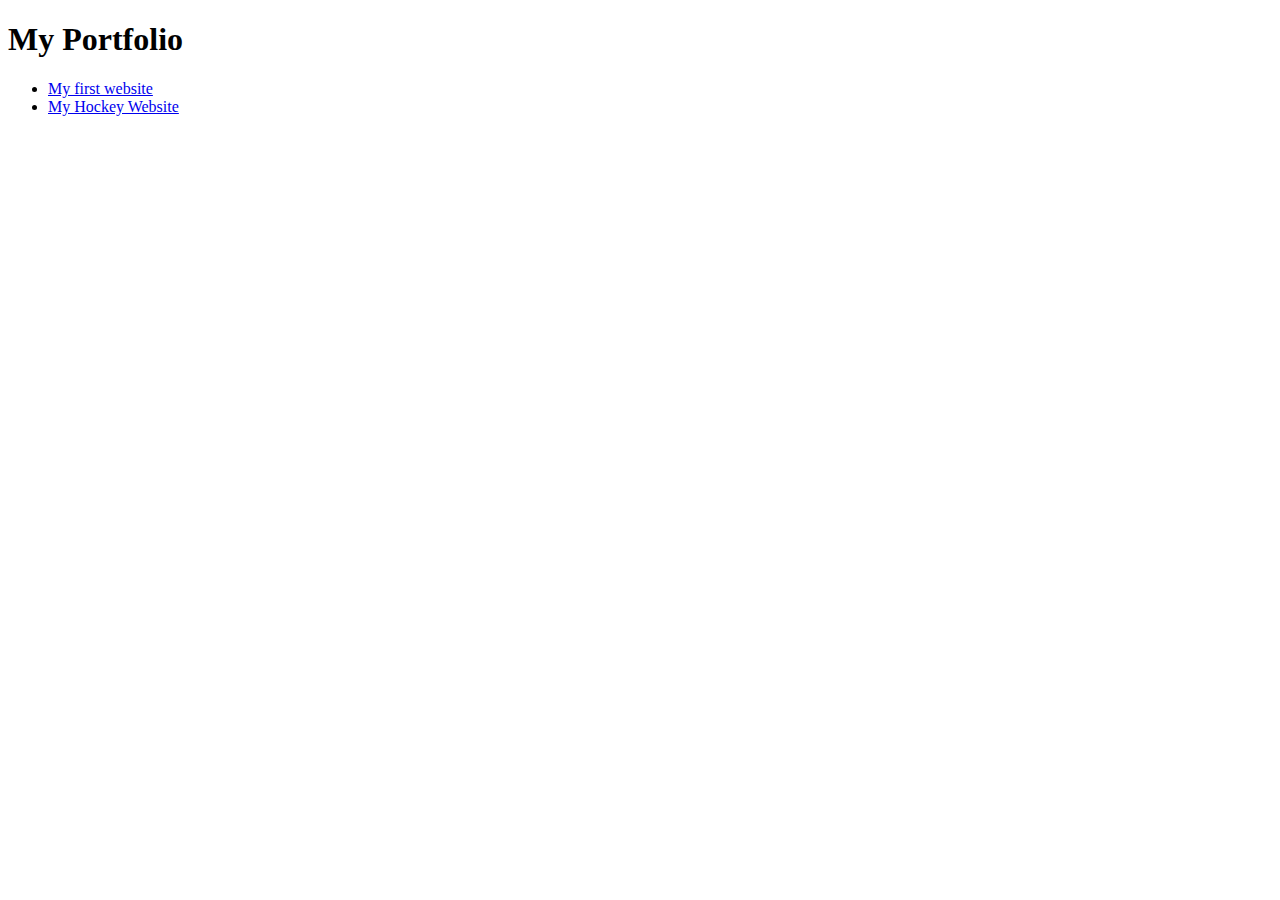
<file: index.html>
<!DOCTYPE html>
<html>
<head>
<title> Portfolio </title>
</head>
<body>
<h1> My Portfolio </h1>
<ul>
  <li><a href="Page1.html">My first website</a></li>
  <li><a href="VGK.html">My Hockey Website</a></li>
</ul>

</body>
</html>
</file>
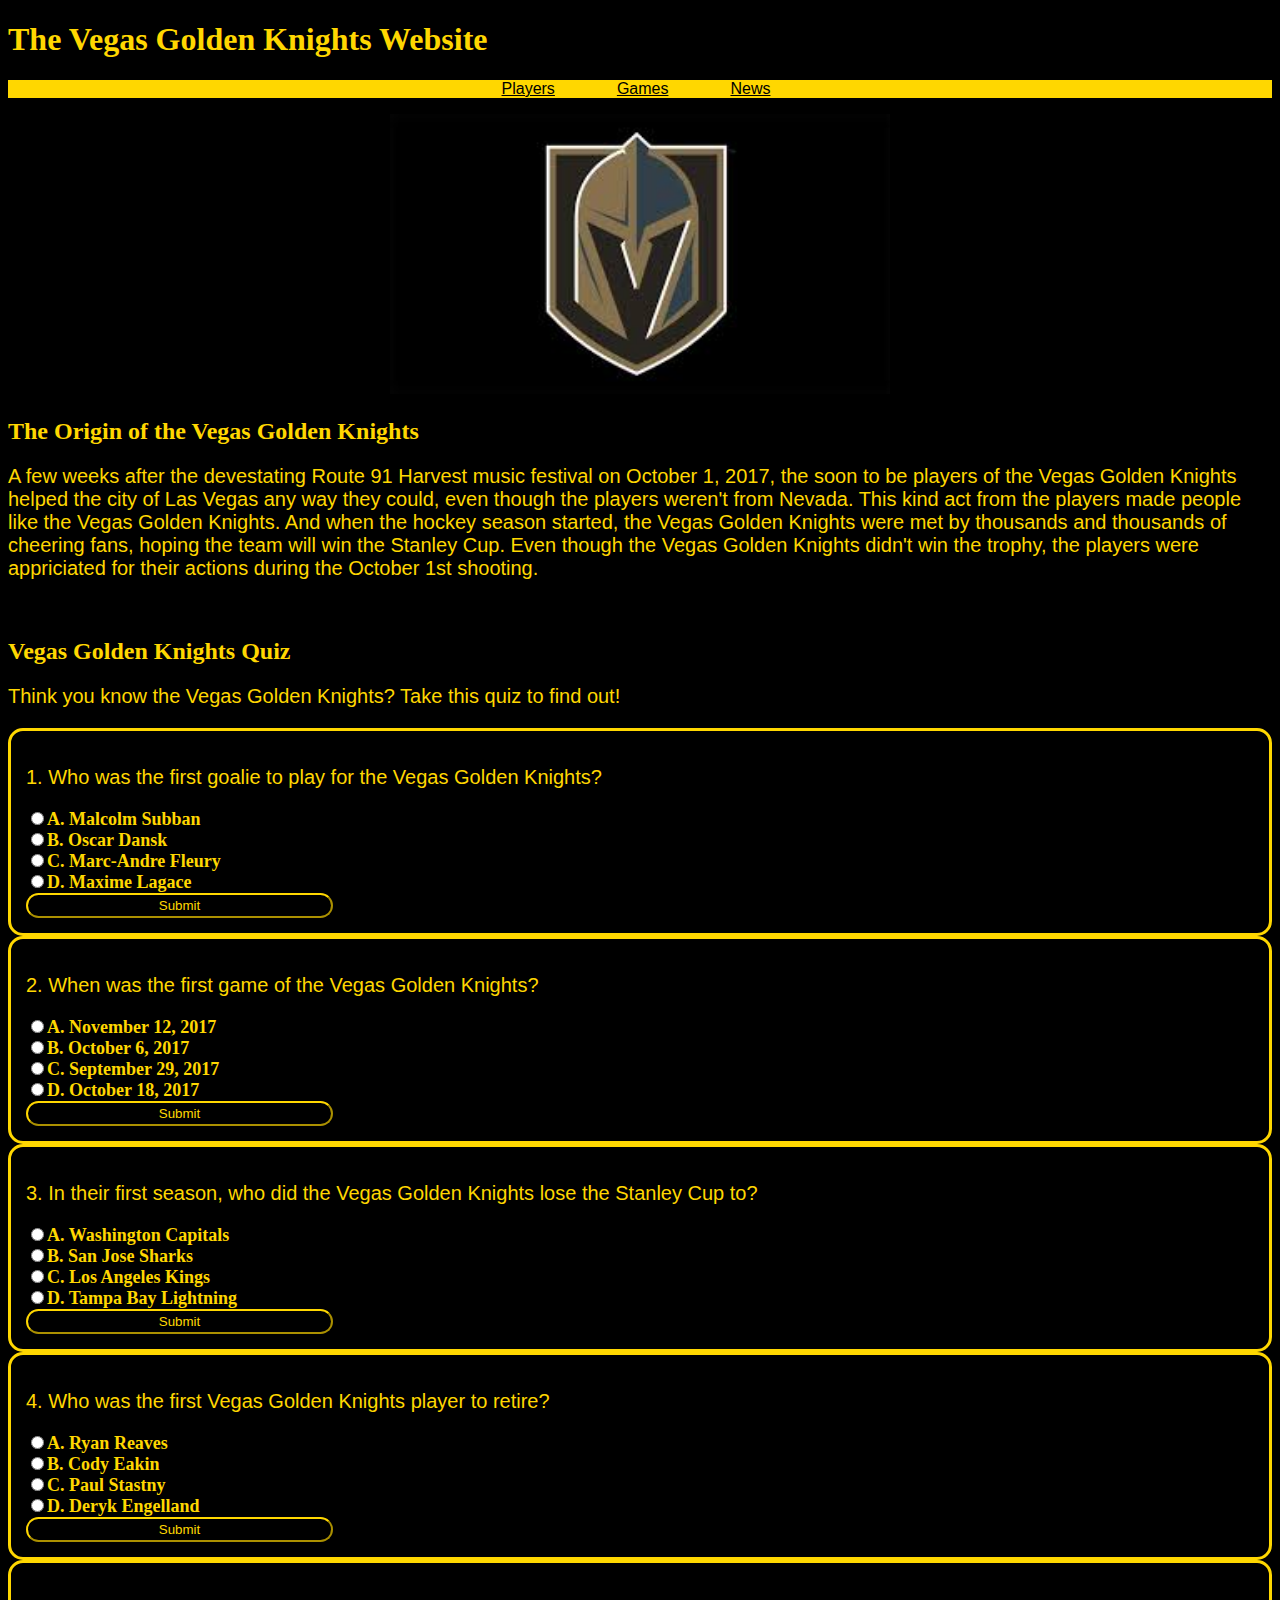
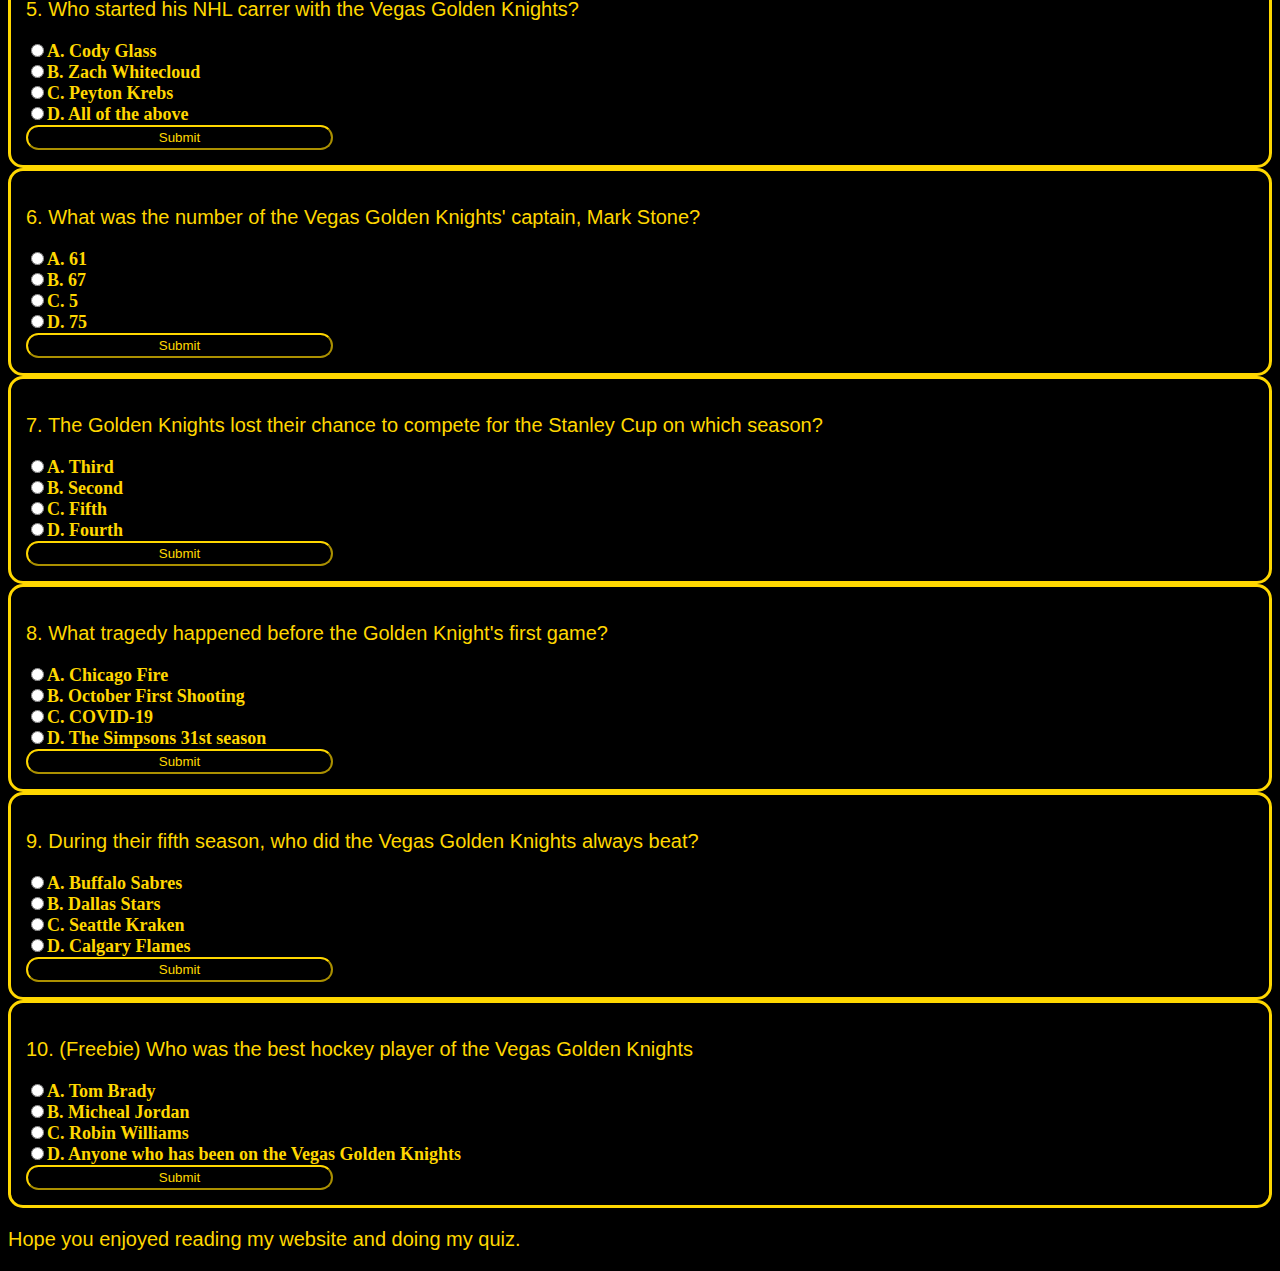
<file: VGK.html>
<!DOCTYPE html>
<html>
  <head>
    <link type="text/css" rel="stylesheet" href="VGK.css"/>
    <title>Vegas Golden Knights Website</title>
    <script>
      function answer() {
      var radio = document.getElementsByName("Hockey");
      var selection = false;
      var message = "";
      for( var i=0; i<radio.length; i++) {
        if(radio[i].value == "Yes" && radio[i].checked == true) {
          selection = true;
        }
      }
        if(selection == true) {
          message = message + "<b><p style='color:#90EE90'>You're right! </p> </b>"
        } else {
          message = message + "<b><p style='color:red'>Incorrect </p> </b>"
        }
        document.getElementById("Question").innerHTML = message;
    }
    function Reply() {
      var radio = document.getElementsByName("Stars");
      var selection = false;
      var message = "";
      for( var i=0; i<radio.length; i++) {
        if(radio[i].value == "Yep" && radio[i].checked == true) {
          selection = true;
        }
      }
        if(selection == true) {
          message = message + "<b><p style='color:#90EE90'>Correct! </p> </b>"
        } else {
          message = message + "<b><p style='color:red'>Close, but no </p> </b>"
        }
        document.getElementById("questions").innerHTML = message;
    }
    function Answers() {
      var radio = document.getElementsByName("Cup");
      var selection = false;
      var message = "";
      for( var i=0; i<radio.length; i++) {
        if(radio[i].value == "Up" && radio[i].checked == true) {
          selection = true;
        }
      }
        if(selection == true) {
          message = message + "<b><p style='color:#90EE90'>Right you are! Dang Capitals!</p> </b>"
        } else {
          message = message + "<b><p style='color:red'>No, but you're on the right track</p> </b>"
        }
        document.getElementById("Hockey").innerHTML = message;
    }
    function Quick() {
      var radio = document.getElementsByName("Asking");
      var selection = false;
      var message = "";
      for( var i=0; i<radio.length; i++) {
        if(radio[i].value == "Yah" && radio[i].checked == true) {
          selection = true;
        }
      }
        if(selection == true) {
          message = message + "<b><p style='color:#90EE90'>Correctamundo!</p> </b>"
        } else {
          message = message + "<b><p style='color:red'>Actually, he was traded.</p> </b>"
        }
        document.getElementById("Retire").innerHTML = message;
    }
    function Win() {
      var radio = document.getElementsByName("Next");
      var selection = false;
      var message = "";
      for( var i=0; i<radio.length; i++) {
        if(radio[i].value == "Corr" && radio[i].checked == true) {
          selection = true;
        }
      }
        if(selection == true) {
          message = message + "<b><p style='color:#90EE90'>Yes, siree!</p> </b>"
        } else {
          message = message + "<b><p style='color:yellow'>You're right there!</p> </b>"
        }
        document.getElementById("All").innerHTML = message;
    }
    function Mark() {
      var radio = document.getElementsByName("Stone");
      var selection = false;
      var message = "";
      for( var i=0; i<radio.length; i++) {
        if(radio[i].value == "Plus" && radio[i].checked == true) {
          selection = true;
        }
      }
        if(selection == true) {
          message = message + "<b><p style='color:#90EE90'>That's the correct number</p> </b>"
        } else {
          message = message + "<b><p style='color:red'>Denied!</p> </b>"
        }
        document.getElementById("Numb").innerHTML = message;
    }
    function Slick() {
      var radio = document.getElementsByName("Bomb");
      var selection = false;
      var message = "";
      for( var i=0; i<radio.length; i++) {
        if(radio[i].value == "Negative" && radio[i].checked == true) {
          selection = true;
        }
      }
        if(selection == true) {
          message = message + "<b><p style='color:#90EE90'>It was the first time.</p> </b>"
        } else {
          message = message + "<b><p style='color:red'>They had a chance during that season</p> </b>"
        }
        document.getElementById("Lost").innerHTML = message;
    }
      function Funny() {
      var radio = document.getElementsByName("Bored");
      var selection = false;
      var message = "";
      for( var i=0; i<radio.length; i++) {
        if(radio[i].value == "True" && radio[i].checked == true) {
          selection = true;
        }
      }
        if(selection == true) {
          message = message + "<b><p style='color:#90EE90'>Yes. And the VGK players were willing to help out.</p> </b>"
        } else {
          message = message + "<b><p style='color:red'>Really?</p> </b>"
        }
        document.getElementById("Laugh").innerHTML = message;
    }
    function Dang() {
      var radio = document.getElementsByName("Craking");
      var selection = false;
      var message = "";
      for( var i=0; i<radio.length; i++) {
        if(radio[i].value == "Pro" && radio[i].checked == true) {
          selection = true;
        }
      }
        if(selection == true) {
          message = message + "<b><p style='color:#90EE90'>They never lost to the rookies</p> </b>"
        } else {
          message = message + "<b><p style='color:red'>Unfortunately, no</p> </b>"
        }
        document.getElementById("Truth").innerHTML = message;
    }
    function It() {
      var radio = document.getElementsByName("Nice");
      var selection = false;
      var message = "";
      for( var i=0; i<radio.length; i++) {
        if(radio[i].value == "Pre" && radio[i].checked == true) {
          selection = true;
        }
      }
        if(selection == true) {
          message = message + "<b><p style='color:#90EE90'>Truth! Thanks for doing my quiz!</p> </b>"
        } else {
          message = message + "<b><p style='color:red'>You can't be serious</p> </b>"
        }
        document.getElementById("Got").innerHTML = message;
    }
    </script>
  </head>
  <body class="body">
    <h1>The Vegas Golden Knights Website</h1>
    <nav>
      <ul class="navmenu">
        <li class="navitem"><a href="VGKPlayers.html">Players</a></li>
        <li class="navitem"><a href="VGKGames.html">Games</a></li>
        <li class="navitem"><a href="VGKNews.html">News</a></li>
      </ul>
    </nav>
    <center><img id="Image" src="[data-uri]"/></center>
    <h2>The Origin of the Vegas Golden Knights</h2>
    <p> A few weeks after the devestating Route 91 Harvest music festival on October 1, 2017, the soon to be players of the Vegas Golden Knights helped the city of Las Vegas any way they could, even though the players weren't from Nevada. This kind act from the players made people like the Vegas Golden Knights. And when the hockey season started, the Vegas Golden Knights were met by thousands and thousands of cheering fans, hoping the team will win the Stanley Cup. Even though the Vegas Golden Knights didn't win the trophy, the players were appriciated for their actions during the October 1st shooting.</p>
    <br/>
    <h2>Vegas Golden Knights Quiz</h2>
    <p>Think you know the Vegas Golden Knights? Take this quiz to find out!</p>
    <div class="quiz">
      <p>1. Who was the first goalie to play for the Vegas Golden Knights?</p>
      <form>
        <div id="Question"></div>
        <input type="radio" name="Hockey" value="No"><span class="question-type">A. Malcolm Subban</span><br/>
        <input type="radio" name="Hockey" value="No"><span class="question-type">B. Oscar Dansk</span><br/>
        <input type="radio" name="Hockey" value="Yes"><span class="question-type">C. Marc-Andre Fleury</span><br/>
        <input type="radio" name="Hockey" value="No"><span class="question-type">D. Maxime Lagace</span><br/>
        <input onclick="answer()" class="Button" type="button" value="Submit">
      </form>
    </div>
    <div class="quiz">
      <p>2. When was the first game of the Vegas Golden Knights?</p>
      <form>
        <div id="questions"></div>
        <input type="radio" name="Stars" value="Not"><span class="question-type">A. November 12, 2017</span><br/>
        <input type="radio" name="Stars" value="Yep"><span class="question-type">B. October 6, 2017</span><br/>
        <input type="radio" name="Stars" value="Not"><span class="question-type">C. September 29, 2017</span><br/>
        <input type="radio" name="Stars" value="Not"><span class="question-type">D. October 18, 2017</span><br/>
        <input onclick="Reply()" class="Button" type="button" value="Submit">
      </form>
    </div>
    <div class="quiz">
      <p>3. In their first season, who did the Vegas Golden Knights lose the Stanley Cup to?</p>
      <form>
        <div id="Hockey"></div>
        <input type="radio" name="Cup" value="Up"><span class="question-type">A. Washington Capitals</span><br/>
        <input type="radio" name="Cup" value="Down"><span class="question-type">B. San Jose Sharks</span><br/>
        <input type="radio" name="Cup" value="Down"><span class="question-type">C. Los Angeles Kings</span><br/>
        <input type="radio" name="Cup" value="Down"><span class="question-type">D. Tampa Bay Lightning</span><br/>
        <input onclick="Answers()" class="Button" type="button" value="Submit">
      </form>
    </div>
    <div class="quiz">
      <p>4. Who was the first Vegas Golden Knights player to retire?</p>
      <form>
        <div id="Retire"></div>
        <input type="radio" name="Asking" value="Nah"><span class="question-type">A. Ryan Reaves</span><br/>
        <input type="radio" name="Asking" value="Nah"><span class="question-type">B. Cody Eakin</span><br/>
        <input type="radio" name="Asking" value="Nah"><span class="question-type">C. Paul Stastny</span><br/>
        <input type="radio" name="Asking" value="Yah"><span class="question-type">D. Deryk Engelland</span><br/>
        <input onclick="Quick()" class="Button" type="button" value="Submit">
      </form>
    </div>
    <div class="quiz">
      <p>5. Who started his NHL carrer with the Vegas Golden Knights?</p>
      <form>
        <div id="All"></div>
        <input type="radio" name="Next" value="Incorr"><span class="question-type">A. Cody Glass</span><br/>
        <input type="radio" name="Next" value="Incorr"><span class="question-type">B. Zach Whitecloud</span><br/>
        <input type="radio" name="Next" value="Incorr"><span class="question-type">C. Peyton Krebs</span><br/>
        <input type="radio" name="Next" value="Corr"><span class="question-type">D. All of the above</span><br/>
        <input onclick="Win()" class="Button" type="button" value="Submit">
      </form>
    </div>
    <div class="quiz">
      <p>6. What was the number of the Vegas Golden Knights' captain, Mark Stone?</p>
      <form>
        <div id="Numb"></div>
        <input type="radio" name="Stone" value="Plus"><span class="question-type">A. 61</span><br/>
        <input type="radio" name="Stone" value="Minus"><span class="question-type">B. 67</span><br/>
        <input type="radio" name="Stone" value="Minus"><span class="question-type">C. 5</span><br/>
        <input type="radio" name="Stone" value="Minus"><span class="question-type">D. 75</span><br/>
        <input onclick="Mark()" class="Button" type="button" value="Submit">
      </form>
    </div>
    <div class="quiz">
      <p>7. The Golden Knights lost their chance to compete for the Stanley Cup on which season?</p>
      <form>
        <div id="Lost"></div>
        <input type="radio" name="Bomb" value="Positive"><span class="question-type">A. Third</span><br/>
        <input type="radio" name="Bomb" value="Positive"><span class="question-type">B. Second</span><br/>
        <input type="radio" name="Bomb" value="Negative"><span class="question-type">C. Fifth</span><br/>
        <input type="radio" name="Bomb" value="Positive"><span class="question-type">D. Fourth</span><br/>
        <input onclick="Slick()" class="Button" type="button" value="Submit">
      </form>
    </div>
    <div class="quiz">
      <p>8. What tragedy happened before the Golden Knight's first game?</p>
      <form>
        <div id="Laugh"></div>
        <input type="radio" name="Bored" value="False"><span class="question-type">A. Chicago Fire</span><br/>
        <input type="radio" name="Bored" value="True"><span class="question-type">B. October First Shooting</span><br/>
        <input type="radio" name="Bored" value="False"><span class="question-type">C. COVID-19</span><br/>
        <input type="radio" name="Bored" value="False"><span class="question-type">D. The Simpsons 31st season</span><br/>
        <input onclick="Funny()" class="Button" type="button" value="Submit">
      </form>
    </div>
    <div class="quiz">
      <p>9. During their fifth season, who did the Vegas Golden Knights always beat?</p>
      <form>
        <div id="Truth"></div>
        <input type="radio" name="Craking" value="Con"><span class="question-type">A. Buffalo Sabres</span><br/>
        <input type="radio" name="Craking" value="Con"><span class="question-type">B. Dallas Stars</span><br/>
        <input type="radio" name="Craking" value="Pro"><span class="question-type">C. Seattle Kraken</span><br/>
        <input type="radio" name="Craking" value="Con"><span class="question-type">D. Calgary Flames</span><br/>
        <input onclick="Dang()" class="Button" type="button" value="Submit">
      </form>
    </div>
    <div class="quiz">
      <p>10. (Freebie) Who was the best hockey player of the Vegas Golden Knights</p>
      <form>
        <div id="Got"></div>
        <input type="radio" name="Nice" value="Anti"><span class="question-type">A. Tom Brady</span><br/>
        <input type="radio" name="Nice" value="Anti"><span class="question-type">B. Micheal Jordan</span><br/>
        <input type="radio" name="Nice" value="Anti"><span class="question-type">C. Robin Williams</span><br/>
        <input type="radio" name="Nice" value="Pre"><span class="question-type">D. Anyone who has been on the Vegas Golden Knights</span><br/>
        <input onclick="It()" class="Button" type="button" value="Submit">
      </form>
    </div>
    <p>Hope you enjoyed reading my website and doing my quiz.</p>
  </body>
</html>
</file>
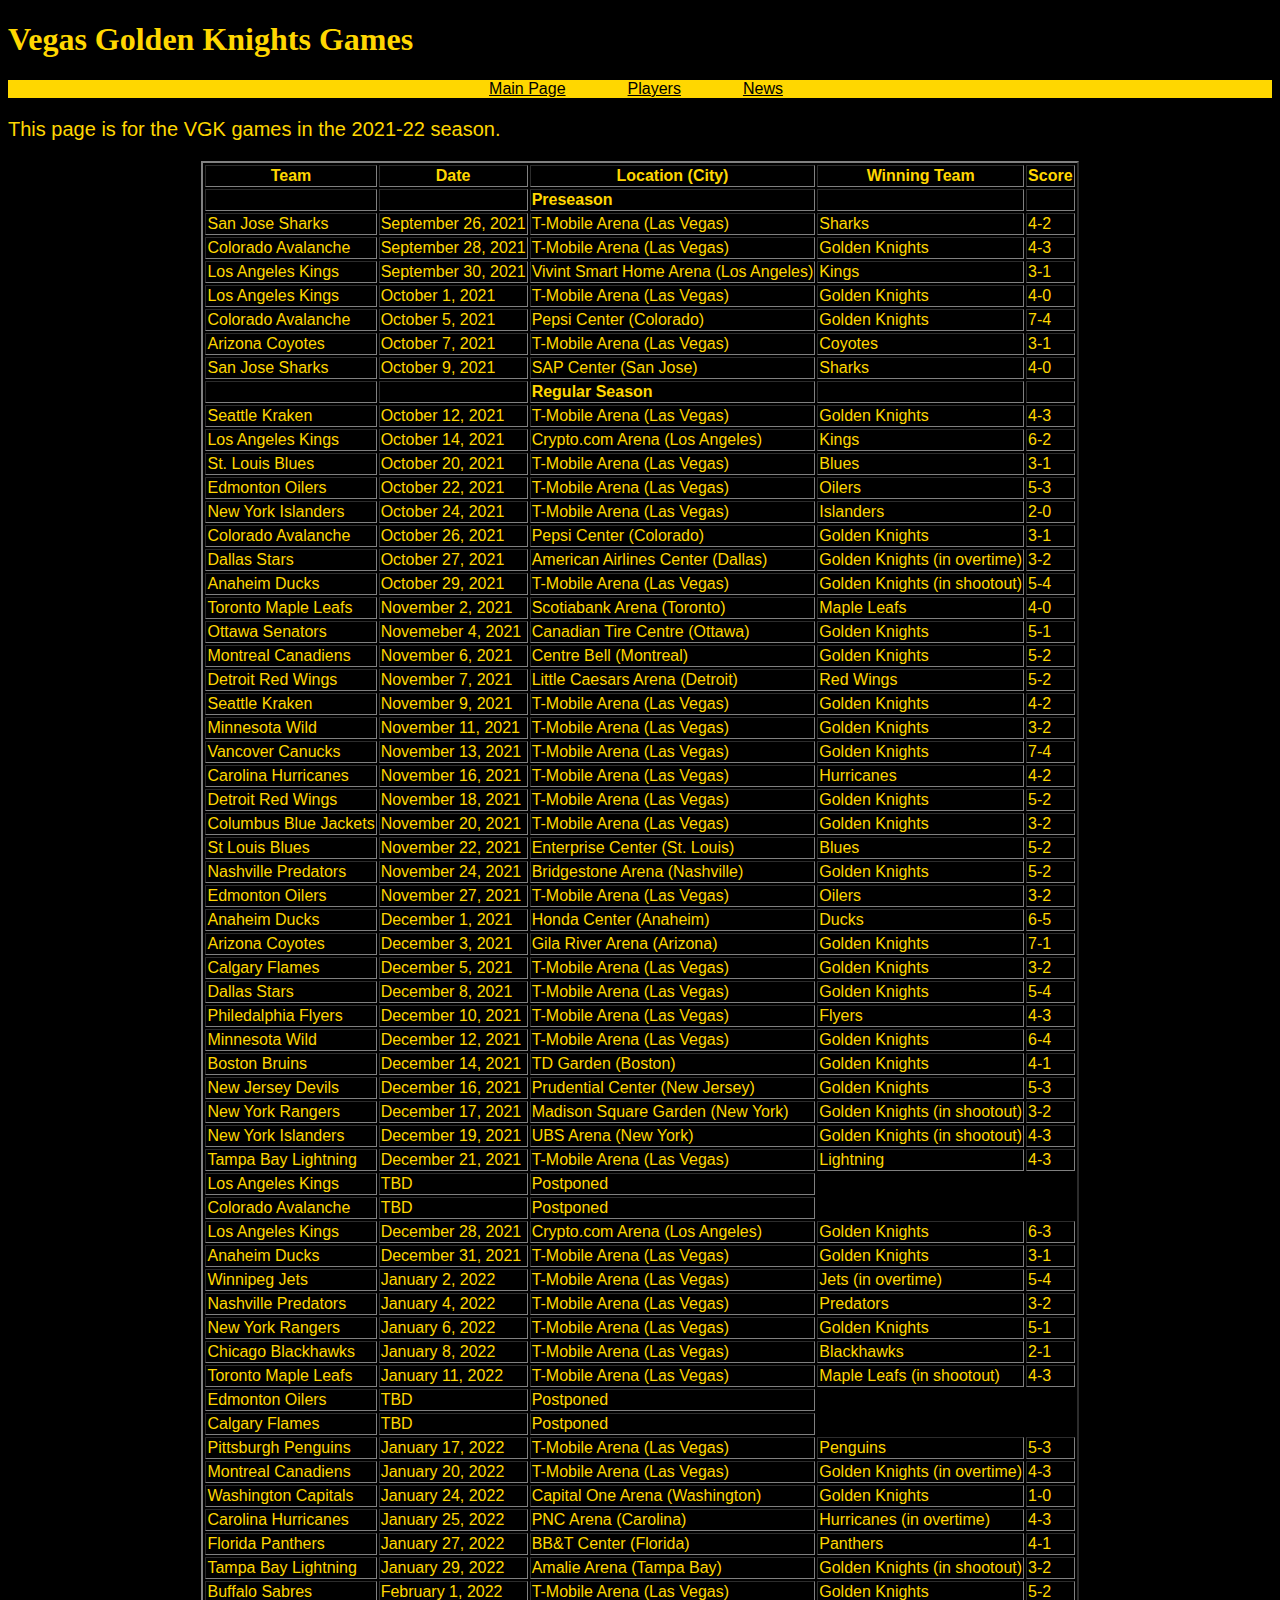
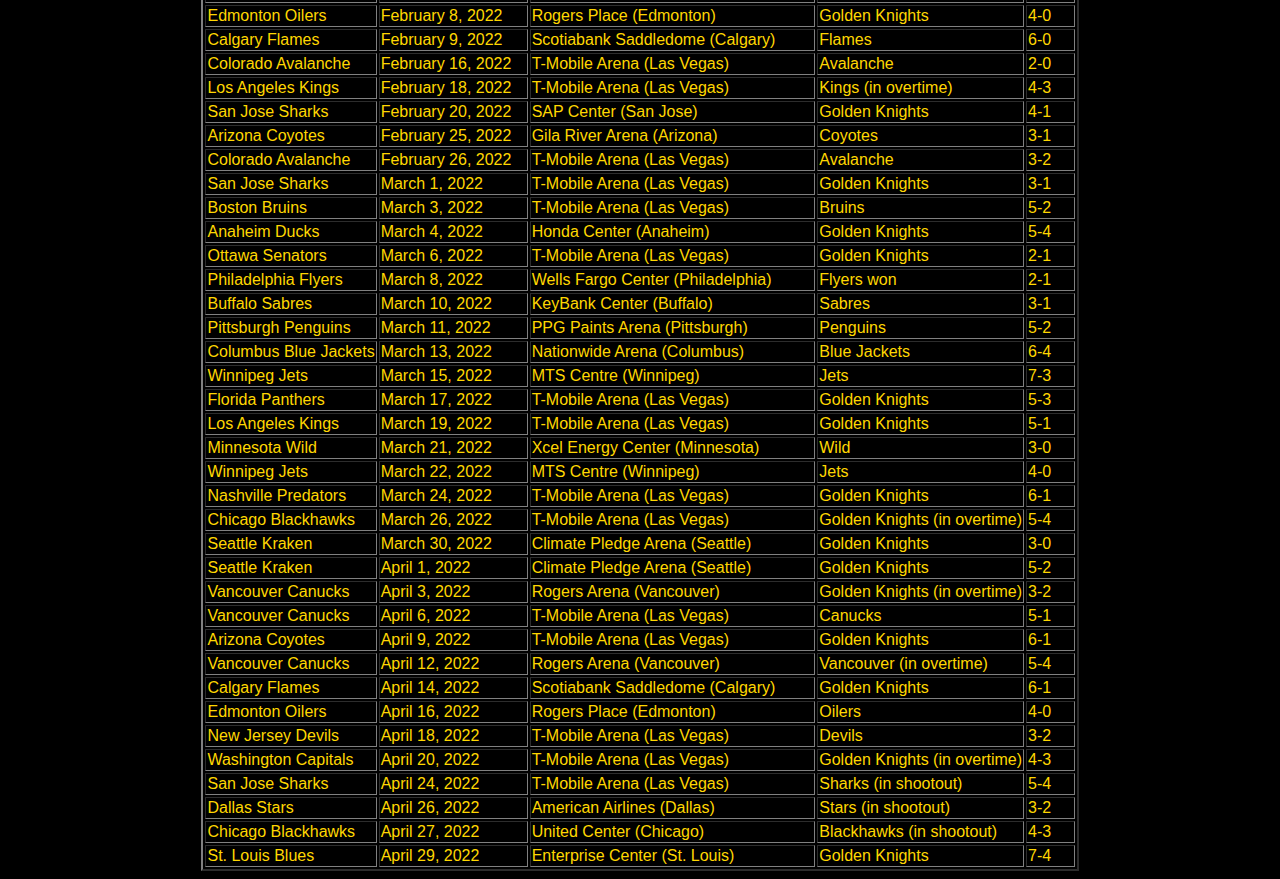
<file: VGKGames.html>
<!DOCTYPE html>
<html>
  <head>
    <link type="text/css" rel="stylesheet" href="VGK.css"/>
    <title>Vegas Golden Knights Games</title>
  </head>
  <body class="body">
    <h1>Vegas Golden Knights Games</h1>
    <nav>
      <ul class="navmenu">
        <li class="navitem"><a href="VGK.html">Main Page</a></li>
        <li class="navitem"><a href="VGKPlayers.html">Players</a></li>
        <li class="navitem"><a href="VGKNews.html">News</a></li>
      </ul>
    </nav>
    <p>This page is for the VGK games in the 2021-22 season.</p>
    <center><table border="2">
      <tr>
        <th>Team</th>
        <th>Date</th>
        <th>Location (City)</th>
        <th>Winning Team</th>
        <th>Score</th>
      </tr>
      <tr>
        <td></td>
        <td></td>
        <td><b>Preseason</b></td>
        <td></td>
        <td></td>
      </tr>
      <tr>
        <td>San Jose Sharks</td>
        <td>September 26, 2021</td>
        <td>T-Mobile Arena (Las Vegas)</td>
        <td>Sharks</td>
        <td>4-2</td>
      </tr>
      <tr>
        <td>Colorado Avalanche</td>
        <td>September 28, 2021</td>
        <td>T-Mobile Arena (Las Vegas)</td>
        <td>Golden Knights</td>
        <td>4-3</td>
      </tr>
      <tr>
        <td>Los Angeles Kings</td>
        <td>September 30, 2021</td>
        <td>Vivint Smart Home Arena (Los Angeles)</td>
        <td>Kings</td>
        <td>3-1</td>
      </tr>
      <tr>
        <td>Los Angeles Kings</td>
        <td>October 1, 2021</td>
        <td>T-Mobile Arena (Las Vegas)</td>
        <td>Golden Knights</td>
        <td>4-0</td>
      </tr>
      <tr>
        <td>Colorado Avalanche</td>
        <td>October 5, 2021</td>
        <td>Pepsi Center (Colorado)</td>
        <td>Golden Knights</td>
        <td>7-4</td>
      </tr>
      <tr>
        <td>Arizona Coyotes</td>
        <td>October 7, 2021</td>
        <td>T-Mobile Arena (Las Vegas)</td>
        <td>Coyotes</td>
        <td>3-1</td>
      </tr>
      <tr>
        <td>San Jose Sharks</td>
        <td>October 9, 2021</td>
        <td>SAP Center (San Jose)</td>
        <td>Sharks</td>
        <td>4-0</td>
      </tr>
      <tr>
        <td></td>
        <td></td>
        <td><b>Regular Season</b></td>
        <td></td>
        <td></td>
      </tr>
      <tr>
        <td>Seattle Kraken</td>
        <td>October 12, 2021</td>
        <td>T-Mobile Arena (Las Vegas)</td>
        <td>Golden Knights</td>
        <td>4-3</td>
      </tr>
      <tr>
        <td>Los Angeles Kings</td>
        <td>October 14, 2021</td>
        <td>Crypto.com Arena (Los Angeles)</td>
        <td>Kings</td>
        <td>6-2</td>
      </tr>
      <tr>
        <td>St. Louis Blues</td>
        <td>October 20, 2021</td>
        <td>T-Mobile Arena (Las Vegas)</td>
        <td>Blues</td>
        <td>3-1</td>
      </tr>
      <tr>
        <td>Edmonton Oilers</td>
        <td>October 22, 2021</td>
        <td>T-Mobile Arena (Las Vegas)</td>
        <td>Oilers</td>
        <td>5-3</td>
      </tr>
      <tr>
        <td>New York Islanders</td>
        <td>October 24, 2021</td>
        <td>T-Mobile Arena (Las Vegas)</td>
        <td>Islanders</td>
        <td>2-0</td>
      </tr>
      <tr>
        <td>Colorado Avalanche</td>
        <td>October 26, 2021</td>
        <td>Pepsi Center (Colorado)</td>
        <td>Golden Knights</td>
        <td>3-1</td>
      </tr>
      <tr>
        <td>Dallas Stars</td>
        <td>October 27, 2021</td>
        <td>American Airlines Center (Dallas)</td>
        <td>Golden Knights (in overtime)</td>
        <td>3-2</td>
      </tr>
      <tr>
        <td>Anaheim Ducks</td>
        <td>October 29, 2021</td>
        <td>T-Mobile Arena (Las Vegas)</td>
        <td>Golden Knights (in shootout)</td>
        <td>5-4</td>
      </tr>
      <tr>
        <td>Toronto Maple Leafs</td>
        <td>November 2, 2021</td>
        <td>Scotiabank Arena (Toronto)</td>
        <td>Maple Leafs</td>
        <td>4-0</td>
      </tr>
      <tr>
        <td>Ottawa Senators</td>
        <td>Novemeber 4, 2021</td>
        <td>Canadian Tire Centre (Ottawa)</td>
        <td>Golden Knights</td>
        <td>5-1</td>
      </tr>
      <tr>
        <td>Montreal Canadiens</td>
        <td>November 6, 2021</td>
        <td>Centre Bell (Montreal)</td>
        <td>Golden Knights</td>
        <td>5-2</td>
      </tr>
      <tr>
        <td>Detroit Red Wings</td>
        <td>November 7, 2021</td>
        <td>Little Caesars Arena (Detroit)</td>
        <td>Red Wings</td>
        <td>5-2</td>
      </tr>
      <tr>
        <td>Seattle Kraken</td>
        <td>November 9, 2021</td>
        <td>T-Mobile Arena (Las Vegas)</td>
        <td>Golden Knights</td>
        <td>4-2</td>
      </tr>
      <tr>
        <td>Minnesota Wild</td>
        <td>November 11, 2021</td>
        <td>T-Mobile Arena (Las Vegas)</td>
        <td>Golden Knights</td>
        <td>3-2</td>
      </tr>
      <tr>
        <td>Vancover Canucks</td>
        <td>November 13, 2021</td>
        <td>T-Mobile Arena (Las Vegas)</td>
        <td>Golden Knights</td>
        <td>7-4</td>
      </tr>
      <tr>
        <td>Carolina Hurricanes</td>
        <td>November 16, 2021</td>
        <td>T-Mobile Arena (Las Vegas)</td>
        <td>Hurricanes</td>
        <td>4-2</td>
      </tr>
      <tr>
        <td>Detroit Red Wings</td>
        <td>November 18, 2021</td>
        <td>T-Mobile Arena (Las Vegas)</td>
        <td>Golden Knights</td>
        <td>5-2</td>
      </tr>
      <tr>
        <td>Columbus Blue Jackets</td>
        <td>November 20, 2021</td>
        <td>T-Mobile Arena (Las Vegas)</td>
        <td>Golden Knights</td>
        <td>3-2</td>
      </tr>
      <tr>
        <td>St Louis Blues</td>
        <td>November 22, 2021</td>
        <td>Enterprise Center (St. Louis)</td>
        <td>Blues</td>
        <td>5-2</td>
      </tr>
      <tr>
        <td>Nashville Predators</td>
        <td>November 24, 2021</td>
        <td>Bridgestone Arena (Nashville)</td>
        <td>Golden Knights</td>
        <td>5-2</td>
      </tr>
      <tr>
        <td>Edmonton Oilers</td>
        <td>November 27, 2021</td>
        <td>T-Mobile Arena (Las Vegas)</td>
        <td>Oilers</td>
        <td>3-2</td>
      </tr>
      <tr>
        <td>Anaheim Ducks</td>
        <td>December 1, 2021</td>
        <td>Honda Center (Anaheim)</td>
        <td>Ducks</td>
        <td>6-5</td>
      </tr>
      <tr>
        <td>Arizona Coyotes</td>
        <td>December 3, 2021</td>
        <td>Gila River Arena (Arizona)</td>
        <td>Golden Knights</td>
        <td>7-1</td>
      </tr>
      <tr>
        <td>Calgary Flames</td>
        <td>December 5, 2021</td>
        <td>T-Mobile Arena (Las Vegas)</td>
        <td>Golden Knights</td>
        <td>3-2</td>
      </tr>
      <tr>
        <td>Dallas Stars</td>
        <td>December 8, 2021</td>
        <td>T-Mobile Arena (Las Vegas)</td>
        <td>Golden Knights</td>
        <td>5-4</td>
      </tr>
      <tr>
        <td>Philedalphia Flyers</td>
        <td>December 10, 2021</td>
        <td>T-Mobile Arena (Las Vegas)</td>
        <td>Flyers</td>
        <td>4-3</td>
      </tr>
      <tr>
        <td>Minnesota Wild</td>
        <td>December 12, 2021</td>
        <td>T-Mobile Arena (Las Vegas)</td>
        <td>Golden Knights</td>
        <td>6-4</td>
      </tr>
      <tr>
        <td>Boston Bruins</td>
        <td>December 14, 2021</td>
        <td>TD Garden (Boston)</td>
        <td>Golden Knights</td>
        <td>4-1</td>
      </tr>
      <tr>
        <td>New Jersey Devils</td>
        <td>December 16, 2021</td>
        <td>Prudential Center (New Jersey)</td>
        <td>Golden Knights</td>
        <td>5-3</td>
      </tr>
      <tr>
        <td>New York Rangers</td>
        <td>December 17, 2021</td>
        <td>Madison Square Garden (New York)</td>
        <td>Golden Knights (in shootout)</td>
        <td>3-2</td>
      </tr>
      <tr>
        <td>New York Islanders</td>
        <td>December 19, 2021</td>
        <td>UBS Arena (New York)</td>
        <td>Golden Knights (in shootout)</td>
        <td>4-3</td>
      </tr>
      <tr>
        <td>Tampa Bay Lightning</td>
        <td>December 21, 2021</td>
        <td>T-Mobile Arena (Las Vegas)</td>
        <td>Lightning</td>
        <td>4-3</td>
      </tr>
      <tr>
        <td>Los Angeles Kings</td>
        <td>TBD</td>
        <td>Postponed</td>
      </tr>
      <tr>
        <td>Colorado Avalanche</td>
        <td>TBD</td>
        <td>Postponed</td>
      </tr>
      <tr>
        <td>Los Angeles Kings</td>
        <td>December 28, 2021</td>
        <td>Crypto.com Arena (Los Angeles)</td>
        <td>Golden Knights</td>
        <td>6-3</td>
      </tr>
      <tr>
        <td>Anaheim Ducks</td>
        <td>December 31, 2021</td>
        <td>T-Mobile Arena (Las Vegas)</td>
        <td>Golden Knights</td>
        <td>3-1</td>
      </tr>
      <tr>
        <td>Winnipeg Jets</td>
        <td>January 2, 2022</td>
        <td>T-Mobile Arena (Las Vegas)</td>
        <td>Jets (in overtime)</td>
        <td>5-4</td>
      </tr>
      <tr>
        <td>Nashville Predators</td>
        <td>January 4, 2022</td>
        <td>T-Mobile Arena (Las Vegas)</td>
        <td>Predators</td>
        <td>3-2</td>
      </tr>
      <tr>
        <td>New York Rangers</td>
        <td>January 6, 2022</td>
        <td>T-Mobile Arena (Las Vegas)</td>
        <td>Golden Knights</td>
        <td>5-1</td>
      </tr>
      <tr>
        <td>Chicago Blackhawks</td>
        <td>January 8, 2022</td>
        <td>T-Mobile Arena (Las Vegas)</td>
        <td>Blackhawks</td>
        <td>2-1</td>
      </tr>
      <tr>
        <td>Toronto Maple Leafs</td>
        <td>January 11, 2022</td>
        <td>T-Mobile Arena (Las Vegas)</td>
        <td>Maple Leafs (in shootout)</td>
        <td>4-3</td>
      </tr>
      <tr>
        <td>Edmonton Oilers</td>
        <td>TBD</td>
        <td>Postponed</td>
      </tr>
      <tr>
        <td>Calgary Flames</td>
        <td>TBD</td>
        <td>Postponed</td>
      </tr>
      <tr>
        <td>Pittsburgh Penguins</td>
        <td>January 17, 2022</td>
        <td>T-Mobile Arena (Las Vegas)</td>
        <td>Penguins</td>
        <td>5-3</td>
      </tr>
      <tr>
        <td>Montreal Canadiens</td>
        <td>January 20, 2022</td>
        <td>T-Mobile Arena (Las Vegas)</td>
        <td>Golden Knights (in overtime)</td>
        <td>4-3</td>
      </tr>
      <tr>
        <td>Washington Capitals</td>
        <td>January 24, 2022</td>
        <td>Capital One Arena (Washington)</td>
        <td>Golden Knights</td>
        <td>1-0</td>
      </tr>
      <tr>
        <td>Carolina Hurricanes</td>
        <td>January 25, 2022</td>
        <td>PNC Arena (Carolina)</td>
        <td>Hurricanes (in overtime)</td>
        <td>4-3</td>
      </tr>
      <tr>
        <td>Florida Panthers</td>
        <td>January 27, 2022</td>
        <td>BB&T Center (Florida)</td>
        <td>Panthers</td>
        <td>4-1</td>
      </tr>
      <tr>
        <td>Tampa Bay Lightning</td>
        <td>January 29, 2022</td>
        <td>Amalie Arena (Tampa Bay)</td>
        <td>Golden Knights (in shootout)</td>
        <td>3-2</td>
      </tr>
      <tr>
        <td>Buffalo Sabres</td>
        <td>February 1, 2022</td>
        <td>T-Mobile Arena (Las Vegas)</td>
        <td>Golden Knights</td>
        <td>5-2</td>
      </tr>
      <tr>
        <td>Edmonton Oilers</td>
        <td>February 8, 2022</td>
        <td>Rogers Place (Edmonton)</td>
        <td>Golden Knights</td>
        <td>4-0</td>
      </tr>
      <tr>
        <td>Calgary Flames</td>
        <td>February 9, 2022</td>
        <td>Scotiabank Saddledome (Calgary)</td>
        <td>Flames</td>
        <td>6-0</td>
      </tr>
      <tr>
        <td>Colorado Avalanche</td>
        <td>February 16, 2022</td>
        <td>T-Mobile Arena (Las Vegas)</td>
        <td>Avalanche</td>
        <td>2-0</td>
      </tr>
      <tr>
        <td>Los Angeles Kings</td>
        <td>February 18, 2022</td>
        <td>T-Mobile Arena (Las Vegas)</td>
        <td>Kings (in overtime)</td>
        <td>4-3</td>
      </tr>
      <tr>
        <td>San Jose Sharks</td>
        <td>February 20, 2022</td>
        <td>SAP Center (San Jose)</td>
        <td>Golden Knights</td>
        <td>4-1</td>
      </tr>
      <tr>
        <td>Arizona Coyotes</td>
        <td>February 25, 2022</td>
        <td>Gila River Arena (Arizona)</td>
        <td>Coyotes</td>
        <td>3-1</td>
      </tr>
      <tr>
        <td>Colorado Avalanche</td>
        <td>February 26, 2022</td>
        <td>T-Mobile Arena (Las Vegas)</td>
        <td>Avalanche</td>
        <td>3-2</td>
      </tr>
      <tr>
        <td>San Jose Sharks</td>
        <td>March 1, 2022</td>
        <td>T-Mobile Arena (Las Vegas)</td>
        <td>Golden Knights</td>
        <td>3-1</td>
      </tr>
      <tr>
        <td>Boston Bruins</td>
        <td>March 3, 2022</td>
        <td>T-Mobile Arena (Las Vegas)</td>
        <td>Bruins</td>
        <td>5-2</td>
      </tr>
      <tr>
        <td>Anaheim Ducks</td>
        <td>March 4, 2022</td>
        <td>Honda Center (Anaheim)</td>
        <td>Golden Knights</td>
        <td>5-4</td>
      </tr>
      <tr>
        <td>Ottawa Senators</td>
        <td>March 6, 2022</td>
        <td>T-Mobile Arena (Las Vegas)</td>
        <td>Golden Knights</td>
        <td>2-1</td>
      </tr>
      <tr>
        <td>Philadelphia Flyers</td>
        <td>March 8, 2022</td>
        <td>Wells Fargo Center (Philadelphia)</td>
        <td>Flyers won</td>
        <td>2-1</td>
      </tr>
      <tr>
        <td>Buffalo Sabres</td>
        <td>March 10, 2022</td>
        <td>KeyBank Center (Buffalo)</td>
        <td>Sabres</td>
        <td>3-1</td>
      </tr>
      <tr>
        <td>Pittsburgh Penguins</td>
        <td>March 11, 2022</td>
        <td>PPG Paints Arena (Pittsburgh)</td>
        <td>Penguins</td>
        <td>5-2</td>
      </tr>
      <tr>
        <td>Columbus Blue Jackets</td>
        <td>March 13, 2022</td>
        <td>Nationwide Arena (Columbus)</td>
        <td>Blue Jackets</td>
        <td>6-4</td>
      </tr>
      <tr>
        <td>Winnipeg Jets</td>
        <td>March 15, 2022</td>
        <td>MTS Centre (Winnipeg)</td>
        <td>Jets</td>
        <td>7-3</td>
      </tr>
      <tr>
        <td>Florida Panthers</td>
        <td>March 17, 2022</td>
        <td>T-Mobile Arena (Las Vegas)</td>
        <td>Golden Knights</td>
        <td>5-3</td>
      </tr>
      <tr>
        <td>Los Angeles Kings</td>
        <td>March 19, 2022</td>
        <td>T-Mobile Arena (Las Vegas)</td>
        <td>Golden Knights</td>
        <td>5-1</td>
      </tr>
      <tr>
        <td>Minnesota Wild</td>
        <td>March 21, 2022</td>
        <td>Xcel Energy Center (Minnesota)</td>
        <td>Wild</td>
        <td>3-0</td>
      </tr>
      <tr>
        <td>Winnipeg Jets</td>
        <td>March 22, 2022</td>
        <td>MTS Centre (Winnipeg)</td>
        <td>Jets</td>
        <td>4-0</td>
      </tr>
      <tr>
        <td>Nashville Predators</td>
        <td>March 24, 2022</td>
        <td>T-Mobile Arena (Las Vegas)</td>
        <td>Golden Knights</td>
        <td>6-1</td>
      </tr>
      <tr>
        <td>Chicago Blackhawks</td>
        <td>March 26, 2022</td>
        <td>T-Mobile Arena (Las Vegas)</td>
        <td>Golden Knights (in overtime)</td>
        <td>5-4</td>
      </tr>
      <tr>
        <td>Seattle Kraken</td>
        <td>March 30, 2022</td>
        <td>Climate Pledge Arena (Seattle)</td>
        <td>Golden Knights</td>
        <td>3-0</td>
      </tr>
      <tr>
        <td>Seattle Kraken</td>
        <td>April 1, 2022</td>
        <td>Climate Pledge Arena (Seattle)</td>
        <td>Golden Knights</td>
        <td>5-2</td>
      </tr>
      <tr>
        <td>Vancouver Canucks</td>
        <td>April 3, 2022</td>
        <td>Rogers Arena (Vancouver)</td>
        <td>Golden Knights (in overtime)</td>
        <td>3-2</td>
      </tr>
      <tr>
        <td>Vancouver Canucks</td>
        <td>April 6, 2022</td>
        <td>T-Mobile Arena (Las Vegas)</td>
        <td>Canucks</td>
        <td>5-1</td>
      </tr>
      <tr>
        <td>Arizona Coyotes</td>
        <td>April 9, 2022</td>
        <td>T-Mobile Arena (Las Vegas)</td>
        <td>Golden Knights</td>
        <td>6-1</td>
      </tr>
      <tr>
        <td>Vancouver Canucks</td>
        <td>April 12, 2022</td>
        <td>Rogers Arena (Vancouver)</td>
        <td>Vancouver (in overtime)</td>
        <td>5-4</td>
      </tr>
      <tr>
        <td>Calgary Flames</td>
        <td>April 14, 2022</td>
        <td>Scotiabank Saddledome (Calgary)</td>
        <td>Golden Knights</td>
        <td>6-1</td>
      </tr>
      <tr>
        <td>Edmonton Oilers</td>
        <td>April 16, 2022</td>
        <td>Rogers Place (Edmonton)</td>
        <td>Oilers</td>
        <td>4-0</td>
      </tr>
      <tr>
        <td>New Jersey Devils</td>
        <td>April 18, 2022</td>
        <td>T-Mobile Arena (Las Vegas)</td>
        <td>Devils</td>
        <td>3-2</td>
      </tr>
      <tr>
        <td>Washington Capitals</td>
        <td>April 20, 2022</td>
        <td>T-Mobile Arena (Las Vegas)</td>
        <td>Golden Knights (in overtime)</td>
        <td>4-3</td>
      </tr>
      <tr>
        <td>San Jose Sharks</td>
        <td>April 24, 2022</td>
        <td>T-Mobile Arena (Las Vegas)</td>
        <td>Sharks (in shootout)</td>
        <td>5-4</td>
      </tr>
      <tr>
        <td>Dallas Stars</td>
        <td>April 26, 2022</td>
        <td>American Airlines (Dallas)</td>
        <td>Stars (in shootout)</td>
        <td>3-2</td>
      </tr>
      <tr>
        <td>Chicago Blackhawks</td>
        <td>April 27, 2022</td>
        <td>United Center (Chicago)</td>
        <td>Blackhawks (in shootout)</td>
        <td>4-3</td>
      </tr>
      <tr>
        <td>St. Louis Blues</td>
        <td>April 29, 2022</td>
        <td>Enterprise Center (St. Louis)</td>
        <td>Golden Knights</td>
        <td>7-4</td>
      </tr>
    </table></center>
  </body>
</html>
</file>
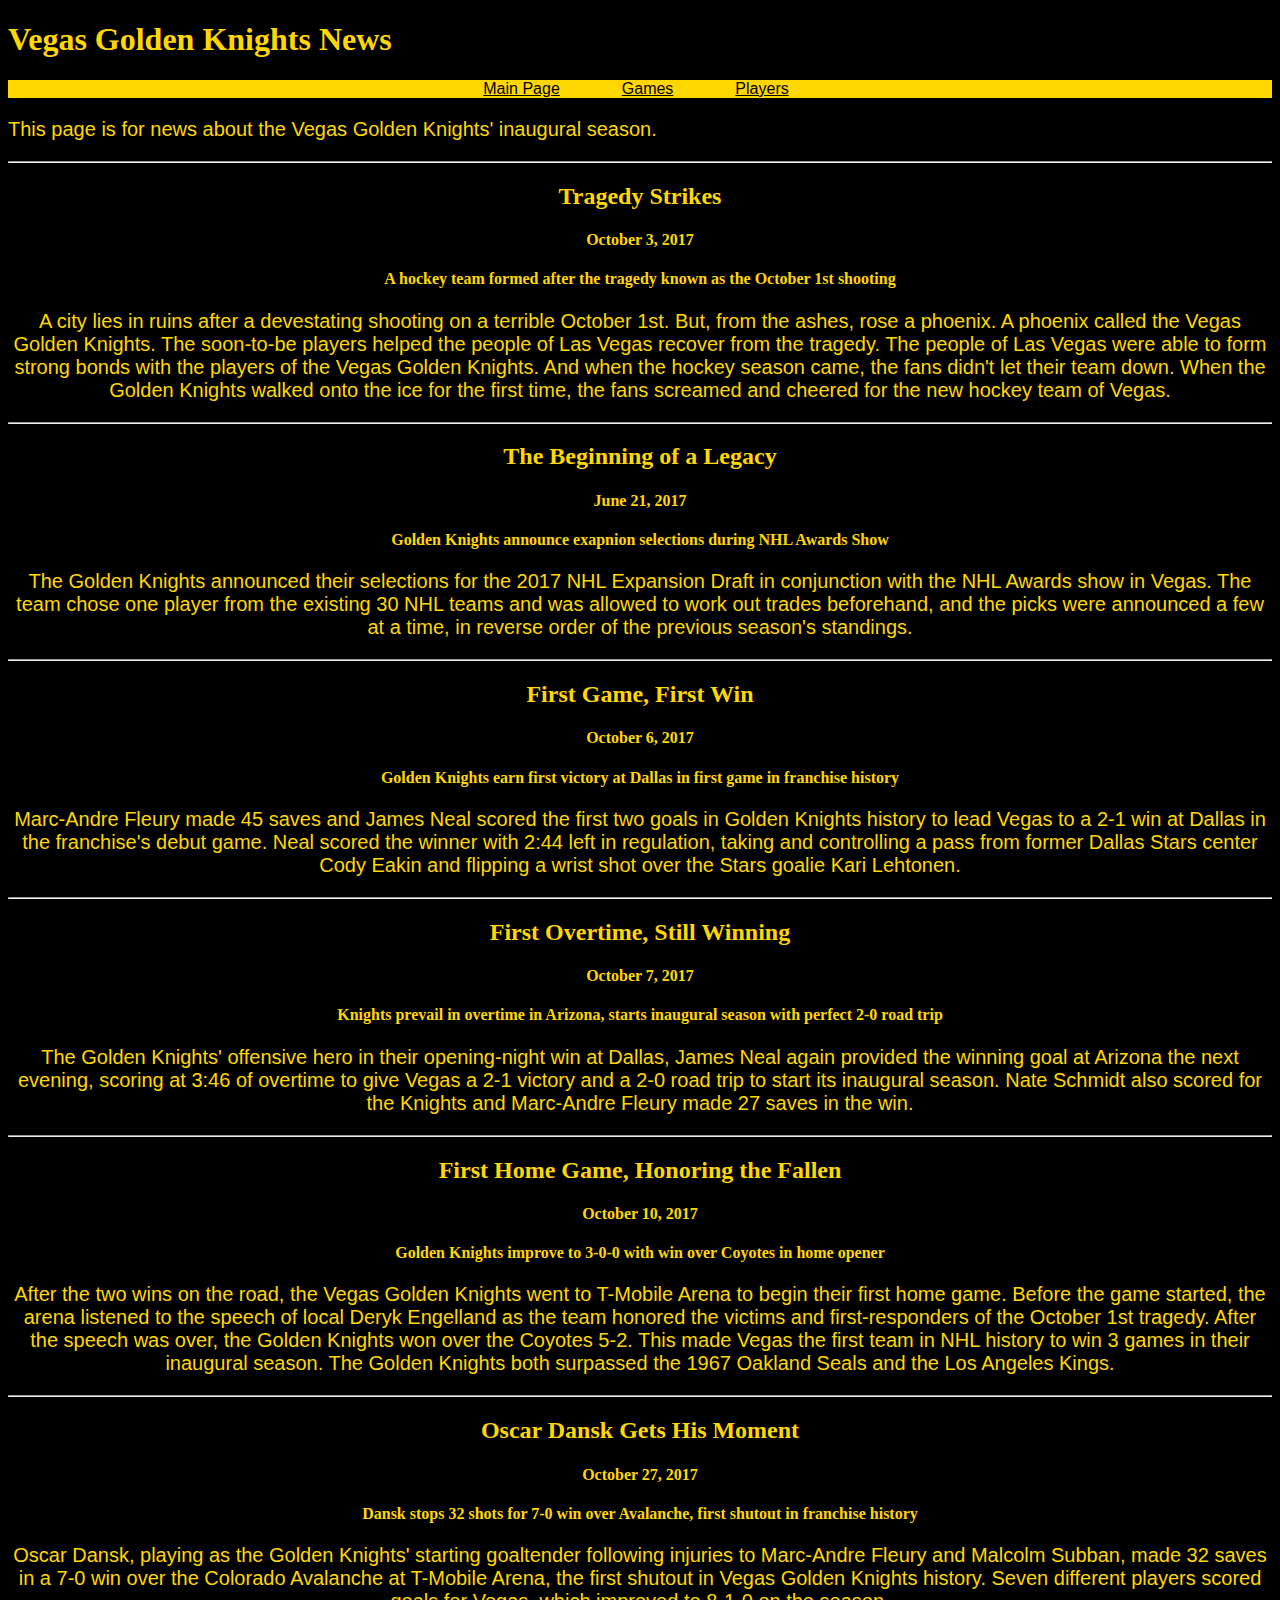
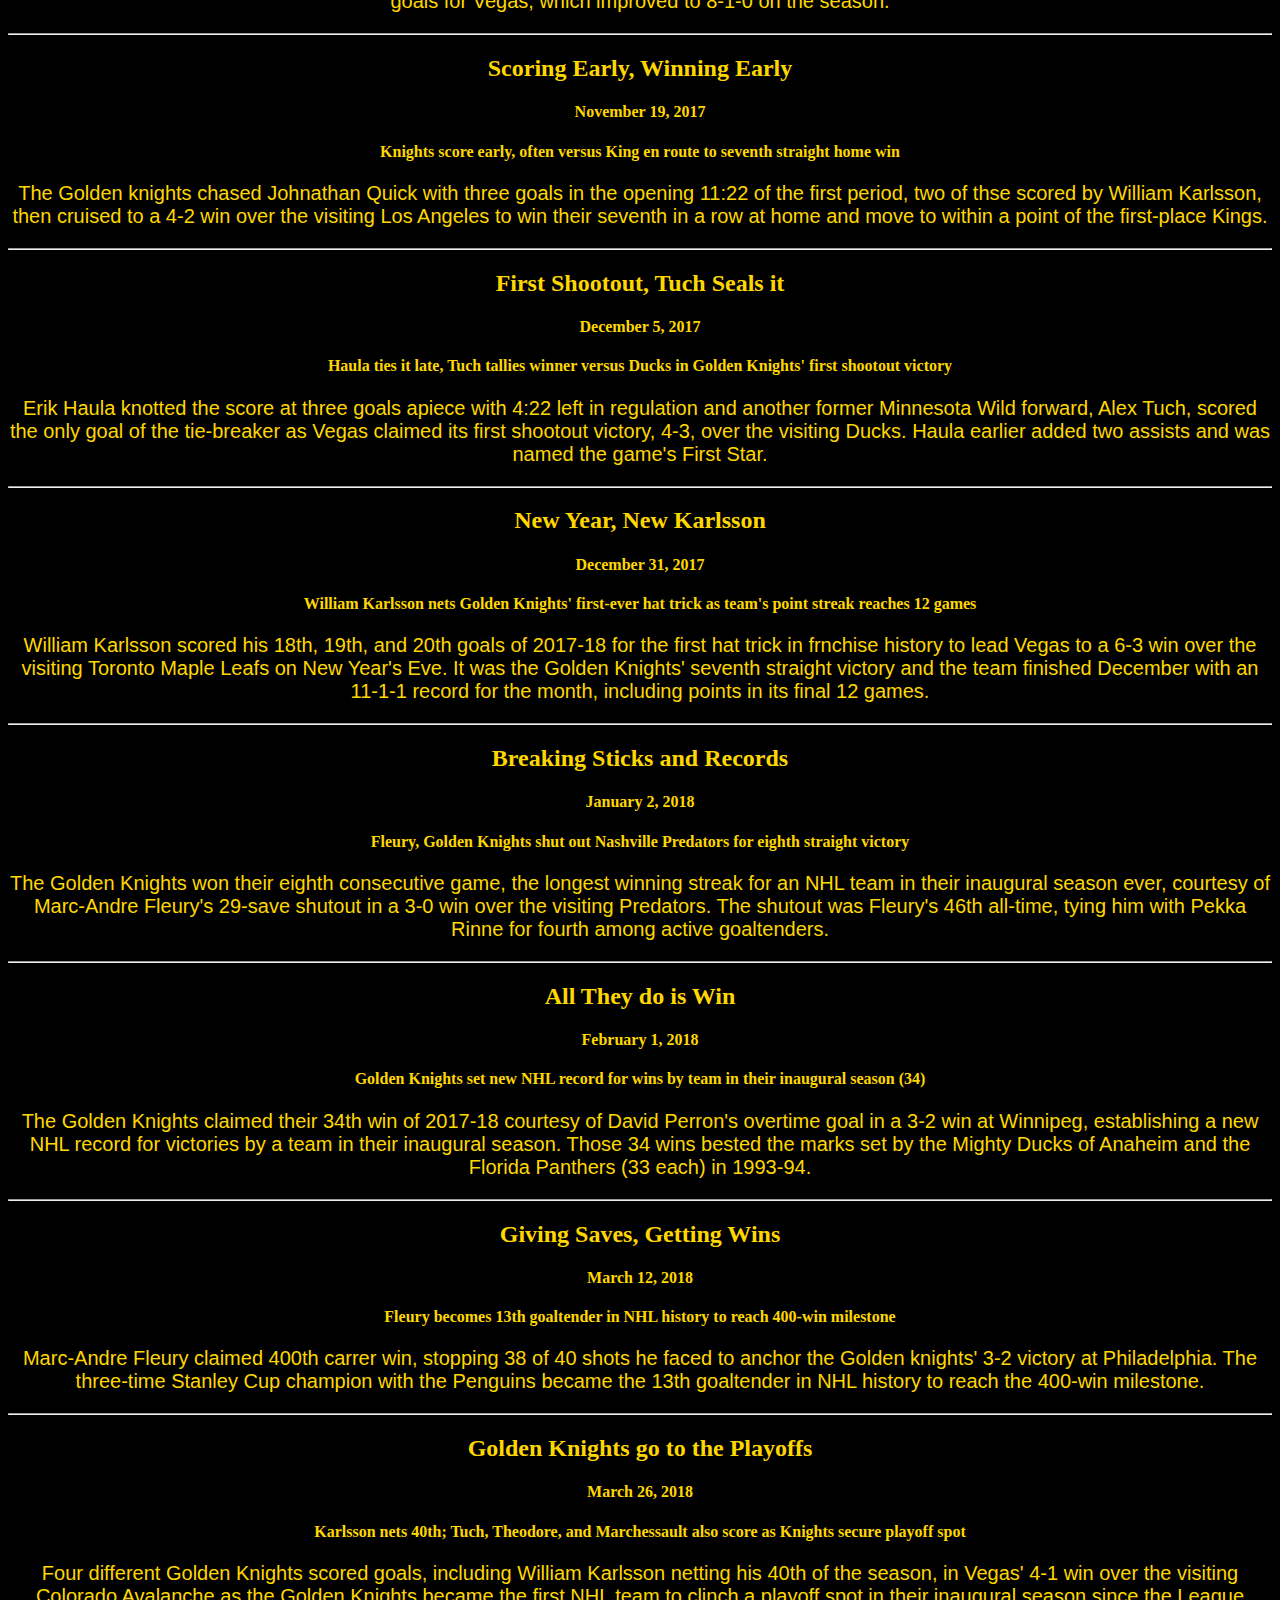
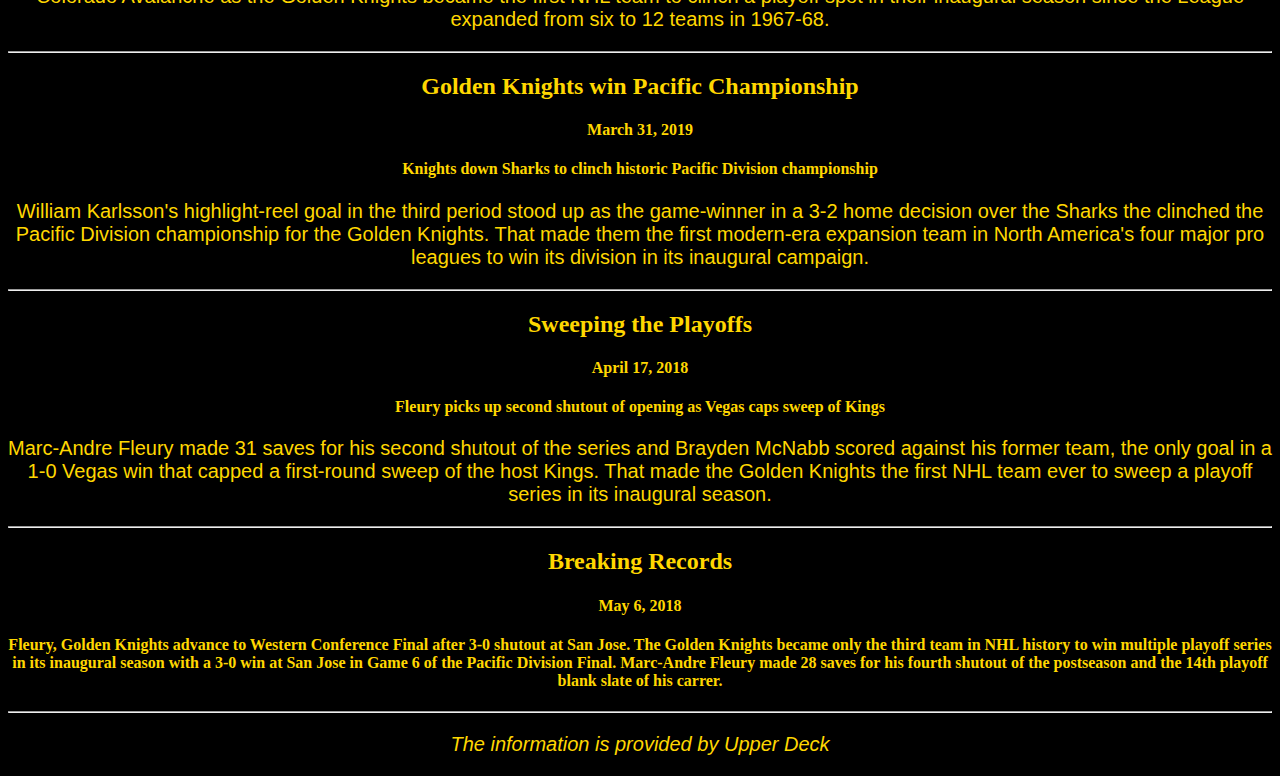
<file: VGKNews.html>
<!DOCTYPE html>
<html>
  <head>
    <link type="text/css" rel="stylesheet" href="VGK.css"/>
    <title>Vegas Golden Knights News</title>
  </head>
  <body class="body">
    <h1>Vegas Golden Knights News</h1>
    <nav>
      <ul class="navmenu">
        <li class="navitem"><a href="VGK.html">Main Page</a></li>
        <li class="navitem"><a href="VGKGames.html">Games</a></li>
        <li class="navitem"><a href="VGKPlayers.html">Players</a></li>
      </ul>
    </nav>
      <p>This page is for news about the Vegas Golden Knights' inaugural season.</p>
      <hr/>
      <center><h2>Tragedy Strikes</h2>
      <h4>October 3, 2017</h4>
      <h4>A hockey team formed after the tragedy known as the October 1st shooting</h4>
      <p>A city lies in ruins after a devestating shooting on a terrible October 1st. But, from the ashes, rose a phoenix. A phoenix called the Vegas Golden Knights. The soon-to-be players helped the people of Las Vegas recover from the tragedy. The people of Las Vegas were able to form strong bonds with the players of the Vegas Golden Knights. And when the hockey season came, the fans didn't let their team down. When the Golden Knights walked onto the ice for the first time, the fans screamed and cheered for the new hockey team of Vegas.</p>
      <hr/>
      <h2>The Beginning of a Legacy</h2>
      <h4>June 21, 2017</h4>
      <h4>Golden Knights announce exapnion selections during NHL Awards Show</h4>
      <p>The Golden Knights announced their selections for the 2017 NHL Expansion Draft in conjunction with the NHL Awards show in Vegas. The team chose one player from the existing 30 NHL teams and was allowed to work out trades beforehand, and the picks were announced a few at a time, in reverse order of the previous season's standings.</p>
      <hr/>
      <h2>First Game, First Win</h2>
      <h4>October 6, 2017</h4>
      <h4>Golden Knights earn first victory at Dallas in first game in franchise history</h4>
      <p>Marc-Andre Fleury made 45 saves and James Neal scored the first two goals in Golden Knights history to lead Vegas to a 2-1 win at Dallas in the franchise's debut game. Neal scored the winner with 2:44 left in regulation, taking and controlling a pass from former Dallas Stars center Cody Eakin and flipping a wrist shot over the Stars goalie Kari Lehtonen.</p>
      <hr/>
      <h2>First Overtime, Still Winning</h2>
      <h4>October 7, 2017</h4>
      <h4>Knights prevail in overtime in Arizona, starts inaugural season with perfect 2-0 road trip</h4>
      <p>The Golden Knights' offensive hero in their opening-night win at Dallas, James Neal again provided the winning goal at Arizona the next evening, scoring at 3:46 of overtime to give Vegas a 2-1 victory and a 2-0 road trip to start its inaugural season. Nate Schmidt also scored for the Knights and Marc-Andre Fleury made 27 saves in the win.</p>
      <hr/>
      <h2>First Home Game, Honoring the Fallen</h2>
      <h4>October 10, 2017</h4>
      <h4>Golden Knights improve to 3-0-0 with win over Coyotes in home opener</h4>
      <p>After the two wins on the road, the Vegas Golden Knights went to T-Mobile Arena to begin their first home game. Before the game started, the arena listened to the speech of local Deryk Engelland as the team honored the victims and first-responders of the October 1st tragedy. After the speech was over, the Golden Knights won over the Coyotes 5-2. This made Vegas the first team in NHL history to win 3 games in their inaugural season. The Golden Knights both surpassed the 1967 Oakland Seals and the Los Angeles Kings.</p>
      <hr/>
      <h2>Oscar Dansk Gets His Moment</h2>
      <h4>October 27, 2017</h4>
      <h4>Dansk stops 32 shots for 7-0 win over Avalanche, first shutout in franchise history</h4>
      <p>Oscar Dansk, playing as the Golden Knights' starting goaltender following injuries to Marc-Andre Fleury and Malcolm Subban, made 32 saves in a 7-0 win over the Colorado Avalanche at T-Mobile Arena, the first shutout in Vegas Golden Knights history. Seven different players scored goals for Vegas, which improved to 8-1-0 on the season.</p>
      <hr/>
      <h2>Scoring Early, Winning Early</h2>
      <h4>November 19, 2017</h4>
      <h4>Knights score early, often versus King en route to seventh straight home win</h4>
      <p>The Golden knights chased Johnathan Quick with three goals in the opening 11:22 of the first period, two of thse scored by William Karlsson, then cruised to a 4-2 win over the visiting Los Angeles to win their seventh in a row at home and move to within a point of the first-place Kings.</p>
      <hr/>
      <h2>First Shootout, Tuch Seals it</h2>
      <h4>December 5, 2017</h4>
      <h4>Haula ties it late, Tuch tallies winner versus Ducks in Golden Knights' first shootout victory</h4>
      <p>Erik Haula knotted the score at three goals apiece with 4:22 left in regulation and another former Minnesota Wild forward, Alex Tuch, scored the only goal of the tie-breaker as Vegas claimed its first shootout victory, 4-3, over the visiting Ducks. Haula earlier added two assists and was named the game's First Star.</p>
      <hr/>
      <h2>New Year, New Karlsson</h2>
      <h4>December 31, 2017</h4>
      <h4>William Karlsson nets Golden Knights' first-ever hat trick as team's point streak reaches 12 games</h4>
      <p>William Karlsson scored his 18th, 19th, and 20th goals of 2017-18 for the first hat trick in frnchise history to lead Vegas to a 6-3 win over the visiting Toronto Maple Leafs on New Year's Eve. It was the Golden Knights' seventh straight victory and the team finished December with an 11-1-1 record for the month, including points in its final 12 games.</p>
      <hr/>
      <h2>Breaking Sticks and Records</h2>
      <h4>January 2, 2018</h4>
      <h4>Fleury, Golden Knights shut out Nashville Predators for eighth straight victory</h4>
      <p>The Golden Knights won their eighth consecutive game, the longest winning streak for an NHL team in their inaugural season ever, courtesy of Marc-Andre Fleury's 29-save shutout in a 3-0 win over the visiting Predators. The shutout was Fleury's 46th all-time, tying him with Pekka Rinne for fourth among active goaltenders.</p>
      <hr/>
      <h2>All They do is Win</h2>
      <h4>February 1, 2018</h4>
      <h4>Golden Knights set new NHL record for wins by team in their inaugural season (34)</h4>
      <p>The Golden Knights claimed their 34th win of 2017-18 courtesy of David Perron's overtime goal in a 3-2 win at Winnipeg, establishing a new NHL record for victories by a team in their inaugural season. Those 34 wins bested the marks set by the Mighty Ducks of Anaheim and the Florida Panthers (33 each) in 1993-94.</p>
      <hr/>
      <h2>Giving Saves, Getting Wins</h2>
      <h4>March 12, 2018</h4>
      <h4>Fleury becomes 13th goaltender in NHL history to reach 400-win milestone</h4>
      <p>Marc-Andre Fleury claimed 400th carrer win, stopping 38 of 40 shots he faced to anchor the Golden knights' 3-2 victory at Philadelphia. The three-time Stanley Cup champion with the Penguins became the 13th goaltender in NHL history to reach the 400-win milestone.</p>
      <hr/>
      <h2>Golden Knights go to the Playoffs</h2>
      <h4>March 26, 2018</h4>
      <h4>Karlsson nets 40th; Tuch, Theodore, and Marchessault also score as Knights secure playoff spot</h4>
      <p>Four different Golden Knights scored goals, including William Karlsson netting his 40th of the season, in Vegas' 4-1 win over the visiting Colorado Avalanche as the Golden Knights became the first NHL team to clinch a playoff spot in their inaugural season since the League expanded from six to 12 teams in 1967-68.</p>
      <hr/>
      <h2>Golden Knights win Pacific Championship</h2>
      <h4>March 31, 2019</h4>
      <h4>Knights down Sharks to clinch historic Pacific Division championship</h4>
      <p>William Karlsson's highlight-reel goal in the third period stood up as the game-winner in a 3-2 home decision over the Sharks the clinched the Pacific Division championship for the Golden Knights. That made them the first modern-era expansion team in North America's four major pro leagues to win its division in its inaugural campaign.</p>
      <hr/>
      <h2>Sweeping the Playoffs</h2>
      <h4>April 17, 2018</h4>
      <h4>Fleury picks up second shutout of opening as Vegas caps sweep of Kings</h4>
      <p>Marc-Andre Fleury made 31 saves for his second shutout of the series and Brayden McNabb scored against his former team, the only goal in a 1-0 Vegas win that capped a first-round sweep of the host Kings. That made the Golden Knights the first NHL team ever to sweep a playoff series in its inaugural season.</p>
      <hr/>
      <h2>Breaking Records</h2>
      <h4>May 6, 2018</h4>
      <h4>Fleury, Golden Knights advance to Western Conference Final after 3-0 shutout at San Jose. The Golden Knights became only the third team in NHL history to win multiple playoff series in its inaugural season with a 3-0 win at San Jose in Game 6 of the Pacific Division Final. Marc-Andre Fleury made 28 saves for his fourth shutout of the postseason and the 14th playoff blank slate of his carrer.</h4>
      <hr/>
      <p><i>The information is provided by Upper Deck</i></p>
    </center>
  </body>
</html>
</file>
<file: VGK.css>
h1 {
  color: #FFD700;
  font-family: serif;
}
h2 {
  color: #FFD700;
  font-family: serif;
}
h3 {
  color: #FFD700;
  font-family: serif;
}
h4 {
  color: #FFD700;
  font-family: serif;
}
th {
  color: #FFD700;
  font-family: sans-serif;
  font-weight: bold;
}
td {
  color: #FFD700;
  font-family: sans-serif;
}
p {
  color: #FFD700;
  font-family: sans-serif;
  font-size: 20px;
}
li {
  color: #FFD700;
  font-family: sans-serif;
}
.navitem {
  list-style-type: none;
  display: inline;
  margin-right: 3em;
  padding: 2px 5px;
}
.body {
  background-color: #000000;
}
.navmenu {
  text-align: center;
  background-color: #FFD700;
  color: #000000;
}
.Nodot {
  list-style-type: none;
}
.Images {
  width: 300px;
}
.quiz {
  border-radius: 15px;
  border-color: #FFD700;
  border-style: solid;
  padding: 15px;
}
.question-type {
  font-size: 18px;
  color: #FFD700;
  font-weight: bold;
}
.Button {
  height: 25px;
  width: 25%;
  color: #FFD700;
  background-color: #000000;
  border-radius: 20px;
  border-color: #FFD700;
}
#Image {
  width: 500px;
}
a:link {
  color: #000000;
}
a:visited {
  color: #000000;
}
a:hover {
  color: #000000;
}
a:active {
  color: #000000;
}
</file>
